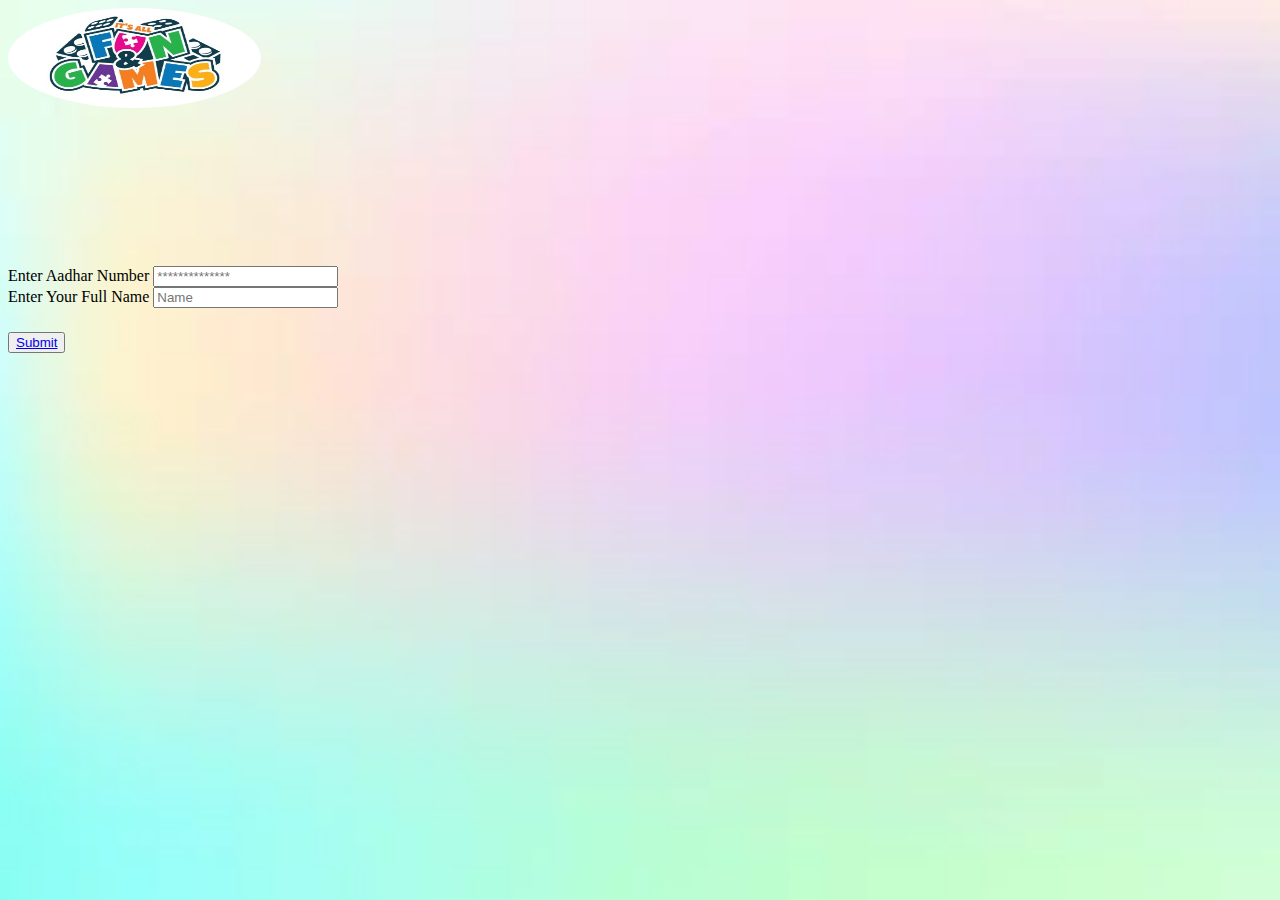
<file: index.html>
<!DOCTYPE html>
<html lang="en">

<head>
    <meta charset="UTF-8">
    <meta http-equiv="X-UA-Compatible" content="IE=edge">
    <meta name="viewport" content="width=device-width, initial-scale=1.0">
    <link rel="stylesheet" href="Style.css">
    <link href="https://cdn.jsdelivr.net/npm/bootstrap@5.0.2/dist/css/bootstrap.min.css" rel="stylesheet"
        integrity="sha384-EVSTQN3/azprG1Anm3QDgpJLIm9Nao0Yz1ztcQTwFspd3yD65VohhpuuCOmLASjC" crossorigin="anonymous">
    <title>FUN-&-Games</title>
</head>

<body>
    <section class="header">
        <div class="text-center mt-4 mb-4">
            <img src="Assets/WhatsApp Image 2023-03-02 at 5.42.01 PM.jpeg" height="100" class="col-4 mx-auto logo-image"
                alt="logo_img">
        </div>
    </section>
    <section class="login-page">
        <div class="d-flex justify-content-center align-items-center">
            <div class="container">
                <div class=" login-card row d-flex justify-content-center mt-6 pt-4">
                    <div class="col-12 col-md-8 col-lg-6">
                        <div class="border border-3 border-primary"></div>
                        <div class="card bg-white">
                            <div class="card-body p-5">
                                <form class="mb-3 mt-md-4">
                                    <div class="mb-3">
                                        <label for="Number" class="form-label ">Enter Aadhar Number</label>
                                        <input type="number" class="form-control" id="email"
                                            placeholder="**************" required>
                                    </div>
                                    <div class="mb-3">
                                        <label for="Name" class="form-label ">Enter Your Full Name</label>
                                        <input type="name" class="form-control" id="name" placeholder="Name" required>
                                    </div>
                                    <div class="d-grid">
                                        <button class="btn btn-outline-dark submit" type="submit"><a
                                                href="form.html">Submit</a></button>
                                    </div>
                                </form>
                            </div>
                        </div>
                    </div>
                </div>
            </div>
        </div>
    </section>
    <script src="https://cdn.jsdelivr.net/npm/bootstrap@5.0.2/dist/js/bootstrap.bundle.min.js"
        integrity="sha384-MrcW6ZMFYlzcLA8Nl+NtUVF0sA7MsXsP1UyJoMp4YLEuNSfAP+JcXn/tWtIaxVXM"
        crossorigin="anonymous"></script>
</body>

</html>
</file>
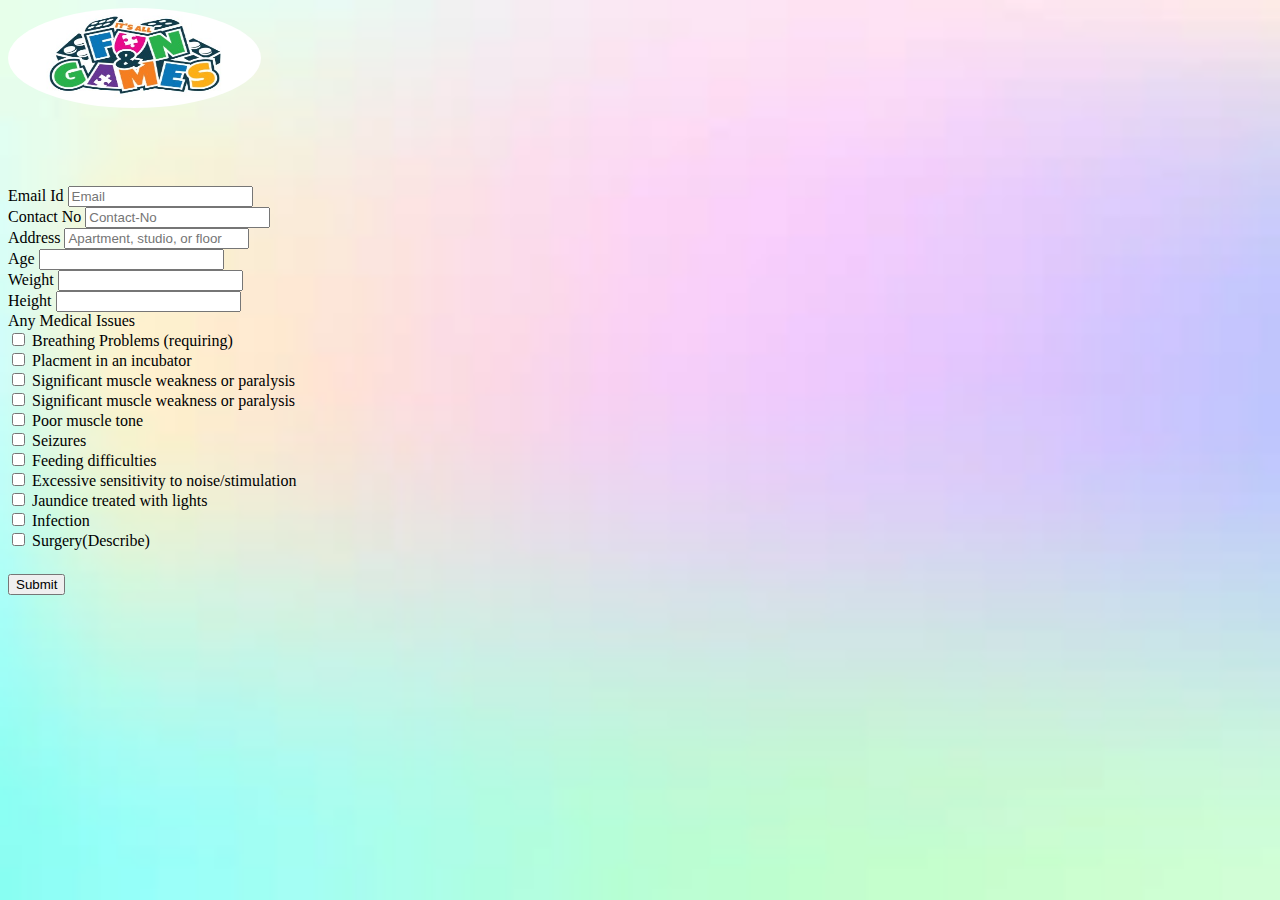
<file: form.html>
<!DOCTYPE html>
<html lang="en">

<head>
    <meta charset="UTF-8">
    <meta http-equiv="X-UA-Compatible" content="IE=edge">
    <meta name="viewport" content="width=device-width, initial-scale=1.0">
    <link rel="stylesheet" href="Style.css">
    <link href="https://cdn.jsdelivr.net/npm/bootstrap@5.0.2/dist/css/bootstrap.min.css" rel="stylesheet"
        integrity="sha384-EVSTQN3/azprG1Anm3QDgpJLIm9Nao0Yz1ztcQTwFspd3yD65VohhpuuCOmLASjC" crossorigin="anonymous">
    <title>FUN-&-Games</title>
    <title>Document</title>
</head>

<body>
    <section class="header">
        <div class="text-center mt-4 mb-4">
            <img src="Assets/WhatsApp Image 2023-03-02 at 5.42.01 PM.jpeg" height="100" class="col-4 mx-auto logo-image"
                alt="logo_img">
        </div>
    </section>
    <section>
        <div class="d-flex justify-content-center align-items-center">
            <div class="login-card1 container">
                <div class="border border-3 border-primary"></div>
                <div class="card bg-white">
                <div class="card-body p-5">
                <form class="row g-3">
                    <div class="col-md-6">
                        <label for="Email-ID" class="form-label">Email Id</label>
                        <input type="email" class="form-control" id="email-id" placeholder="Email">
                    </div>
                    <div class="col-md-6">
                        <label for="inputPassword4" class="form-label">Contact No</label>
                        <input type="number" class="form-control" id="contact-no" placeholder="Contact-No">
                    </div>

                    <div class="col-12">
                        <label for="Address" class="form-label">Address</label>
                        <input type="text" class="form-control" id="Address2"
                            placeholder="Apartment, studio, or floor">
                    </div>
                    <div class="col-md-2">
                        <label for="Age" class="form-label">Age</label>
                        <input type="number" class="form-control" id="City">
                    </div>
                    <div class="col-md-2">
                        <label for="Weight" class="form-label">Weight</label>
                        <input id="number" class="form-control"/>
                    </div>
                    <div class="col-md-2">
                        <label for="Height" class="form-label">Height</label>
                        <input type="number" class="form-control" id="Zip">
                    </div>
                    <div class="col-12">
                        <label for="medicalissue" class="form-label">Any Medical Issues</label>
                        <div class="form-check">
                            <input class="form-check-input" type="checkbox" id="gridCheck">
                            <label class="form-check-label" for="Breath">
                                Breathing Problems (requiring)
                            </label>
                        </div>
                        <div class="form-check">
                            <input class="form-check-input" type="checkbox" id="gridCheck">
                            <label class="form-check-label" for="Breath">
                                Placment in an incubator
                            </label>
                        </div>
                        <div class="form-check">
                            <input class="form-check-input" type="checkbox" id="gridCheck">
                            <label class="form-check-label" for="Breath">
                                Significant muscle weakness or paralysis
                            </label>
                        </div>
                        <div class="form-check">
                            <input class="form-check-input" type="checkbox" id="gridCheck">
                            <label class="form-check-label" for="Breath">
                                Significant muscle weakness or paralysis
                            </label>
                        </div>
                        <div class="form-check">
                            <input class="form-check-input" type="checkbox" id="gridCheck">
                            <label class="form-check-label" for="Breath">
                                Poor muscle tone
                            </label>
                        </div>
                        <div class="form-check">
                            <input class="form-check-input" type="checkbox" id="gridCheck">
                            <label class="form-check-label" for="Breath">
                                Seizures
                            </label>
                        </div>
                        <div class="form-check">
                            <input class="form-check-input" type="checkbox" id="gridCheck">
                            <label class="form-check-label" for="Breath">
                                Feeding difficulties
                            </label>
                        </div>
                        <div class="form-check">
                            <input class="form-check-input" type="checkbox" id="gridCheck">
                            <label class="form-check-label" for="Breath">
                                Excessive sensitivity to noise/stimulation
                            </label>
                        </div>
                        <div class="form-check">
                            <input class="form-check-input" type="checkbox" id="gridCheck">
                            <label class="form-check-label" for="Breath">
                                Jaundice treated with lights

                            </label>
                        </div>
                        <div class="form-check">
                            <input class="form-check-input" type="checkbox" id="gridCheck">
                            <label class="form-check-label" for="Breath">
                                Infection
                            </label>
                        </div>
                        <div class="form-check">
                            <input class="form-check-input" type="checkbox" id="gridCheck">
                            <label class="form-check-label" for="Breath">
                                Surgery(Describe)
                            </label>
                        </div>
                    </div>
                    <div class="col-12">
                        <button type="submit" class="btn btn-primary">Submit</button>
                    </div>
                </form>
            </div>
            </div>
            </div>
        </div>
    </section>
    <script src="https://cdn.jsdelivr.net/npm/bootstrap@5.0.2/dist/js/bootstrap.bundle.min.js"
        integrity="sha384-MrcW6ZMFYlzcLA8Nl+NtUVF0sA7MsXsP1UyJoMp4YLEuNSfAP+JcXn/tWtIaxVXM"
        crossorigin="anonymous"></script>
</body>

</html>
</file>
<file: Style.css>
Body{
 background-image: url(Assets/bg.webp);
 background-repeat: no-repeat;
 background-size: cover;
}


.login-card {
  margin-top : 9.6rem !important;
}

.login-card1 {
  margin-top : 4.6rem !important;
}


.logo-image {
  width: 20% !important;
  border-radius: 50%;
}

.btn {
  margin-top: 1.5rem;
  width: fit-content;
}

.submit {
text-decoration: none !important;
}
</file>
